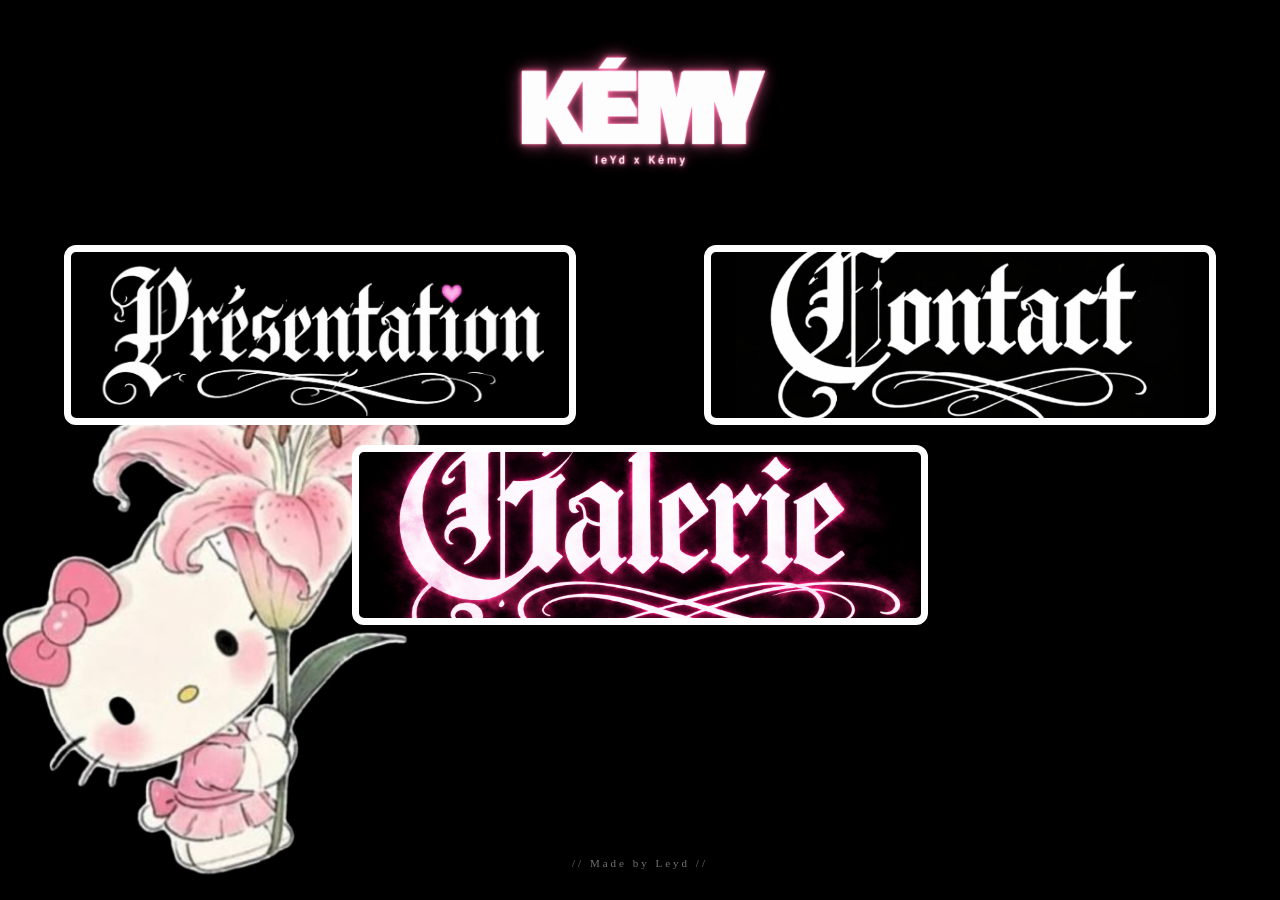
<file: index.html>
<!DOCTYPE html>
<html lang="fr">
<head>
    <link rel="stylesheet" href="style.css">
    <meta charset="UTF-8">
    <meta name="viewport" content="width=device-width, initial-scale=1.0">
    <title>Menu</title>
</head>

<body>
<div class="background"></div>
<div class="content">

  <img id="logo" src="logo/kemy logo.png" alt="logo">

<button class="btn" id="boutonpage1" onclick="location='index.html'"></button>
<button class="btn" id="boutonpage2" onclick="location='index.html'"></button>
<button class="btn" id="boutonpage3" onclick="location='index.html'"></button>

</div>

    <p class="signature">// Made by Leyd //</p>

<script>
console.log(`
██╗     ███████╗██╗   ██╗██████╗ 
██║     ██╔════╝╚██╗ ██╔╝██╔══██╗
██║     █████╗   ╚████╔╝ ██║  ██║
██║     ██╔══╝    ╚██╔╝  ██║  ██║
███████╗███████╗   ██║   ██████╔╝
╚══════╝╚══════╝   ╚═╝   ╚═════╝ 

Site développé par Leyd
`);
</script>

</body>
</html>
</file>
<file: style.css>
html, body{
    height: 100%;
    margin: 0;
    padding: 0;
}

.background{
    position: fixed;
    top: 0;
    left: 0;
    width: 100%;
    height: 100%;
    
    background-image: url("logo/image-removebg-preview.png");
    background-size: 36vw;
    background-position: bottom left;
    background-repeat: no-repeat;

    z-index: -1;
}

body{
    background-color: black;
    display: flex;
    flex-direction: column;
    min-height: 100vh;
}

#logo {
    width: auto;
    height: 25vh; 
    margin: 0 auto;   
    text-align: center;
    display: block;    
}

#boutonpage1
{
  width: 40vw;
 height: 20vh;
  font-size: 1.5em;
  font-weight: bold;
  margin: 20px 5vw;
  color: #ffffff;
  border: 7px solid #ffffff;
  border-radius: 12px;
  padding: 12px 10px;
  display: inline-block;
  background-image: url("logo/logo presentation.png");
    background-size: 35vw;
    background-position: center;
    background-repeat: no-repeat;
    background-color: black;
}

.btn{
    transition: 0.3s;
}

.btn:hover{
    transform: scale(1.08);
    box-shadow: 0 0 15px rgba(0,0,0,0.3);
}

.btn:active{
    transform: scale(0.85);
}

#boutonpage2
{
  width: 40vw;
 height: 20vh;
  font-size: 1.5em;
  font-weight: bold;
  margin: 20px 5vw;
  color: #ffffff;
  border: 7px solid #ffffff;
  border-radius: 12px;
  padding: 12px 10px;
  display: inline-block;
  background-image: url("logo/contact.png");
    background-size: 35vw;
    background-position: center;
    background-repeat: no-repeat;
    background-color: black;
  float: right;
}

#boutonpage3
{
  width: 45vw;
 height: 20vh;
  font-size: 1.5em;
  font-weight: bold;
  margin: 20px auto;
  margin-top: 0px;
  color: #ffffff;
  border: 7px solid #ffffff;
  border-radius: 12px;
  padding: 12px 10px;
  display: block;
  background-image: url("logo/galerierose.png");
    background-size: 45vw;
    background-position: center;
    background-repeat: no-repeat;
    background-color: black;
        animation: neon 3s infinite;
  clear: both;
}

@keyframes neon {
    0%, 100% {
        box-shadow : 
    0 0 10px rgba(206, 0, 195, 0.9),
    0 0 20px rgba(195, 0, 221, 0.7),
    0 0 30px rgba(139, 0, 139, 0.5),
    0 0 40px rgba(0, 40, 0, 0.3);
    }
    50% {
        box-shadow : 
    0 0 20px rgb(255, 0, 157),
    0 0 30px rgba(155, 0, 175, 0.8),
    0 0 40px rgba(107, 0, 121, 0.6),
    0 0 50px rgba(0, 60, 0, 0.4);
    }
}

.signature{
    text-align:center;
    margin-top:10px;
    font-size:11px;
    opacity:0.45;
    letter-spacing:3px;
    transition:0.35s;
    color:white;
    position: fixed;
    left: 50%;
    bottom: 20px;
    transform: translateX(-50%);
    white-space: nowrap;
    line-height: 1;
}

.signature:hover{
    opacity:0.9;
    letter-spacing:5px;
    font-size:12px;
}

.content{
    flex: 1;
}
</file>
